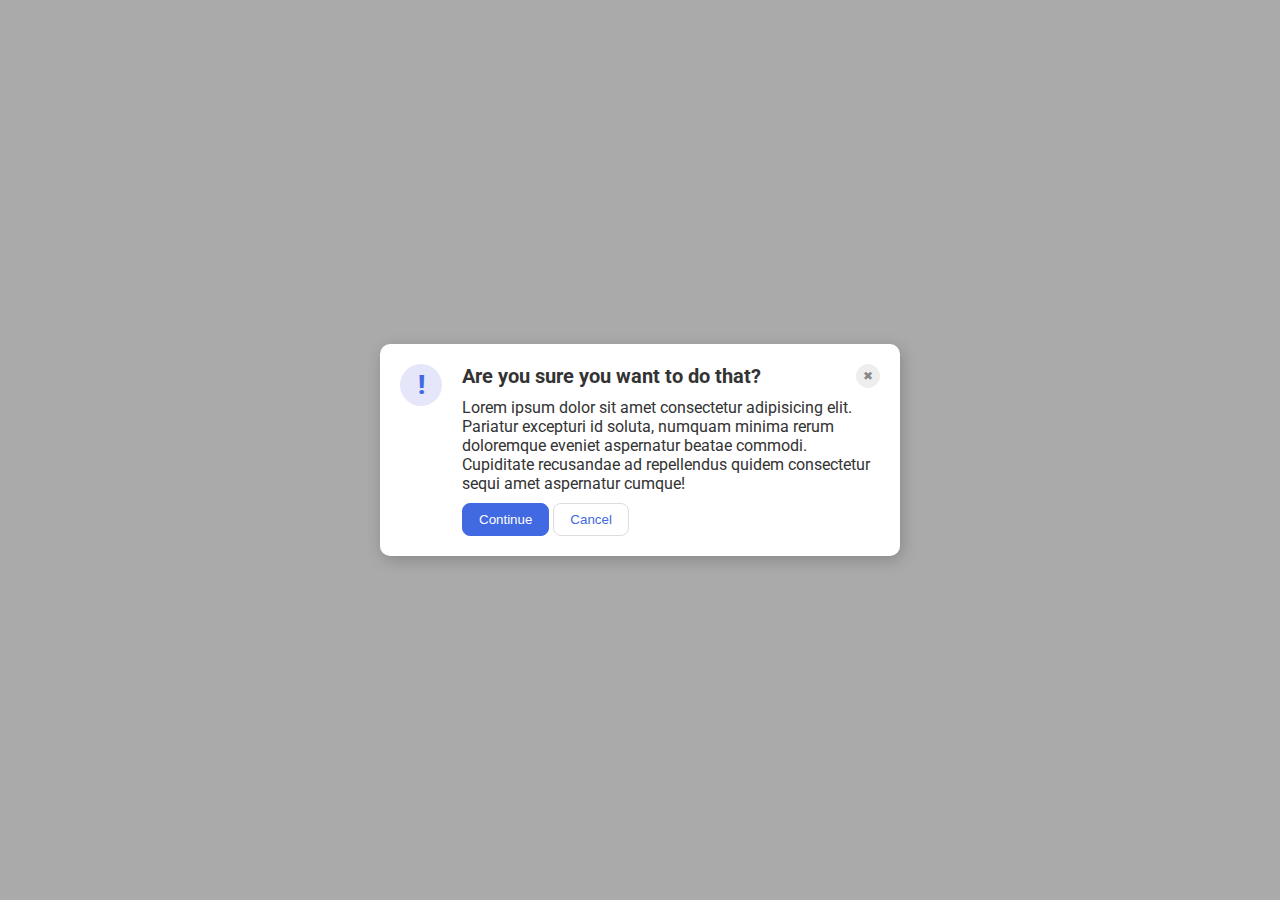
<file: flex/05-flex-modal/index.html>
<!DOCTYPE html>
<html lang="en">
  <head>
    <meta charset="UTF-8">
    <meta http-equiv="X-UA-Compatible" content="IE=edge">
    <meta name="viewport" content="width=device-width, initial-scale=1.0">
    <link rel="stylesheet" href="style.css">
    <title>Modal</title>
  </head>
  <body>
    <div class="modal">
      <div class="icon">!</div>
      <div class = "content">
      <div class = "subhead">
      <div class="header">Are you sure you want to do that?</div>
      <button class="close-button">✖</button>
      </div>
      <div class="text">Lorem ipsum dolor sit amet consectetur adipisicing elit. Pariatur excepturi id soluta, numquam minima rerum doloremque eveniet aspernatur beatae commodi. Cupiditate recusandae ad repellendus quidem consectetur sequi amet aspernatur cumque!</div>
      <button class="continue">Continue</button>
      <button class="cancel">Cancel</button>
      </div>
    </div>
  </body>
</html>
</file>
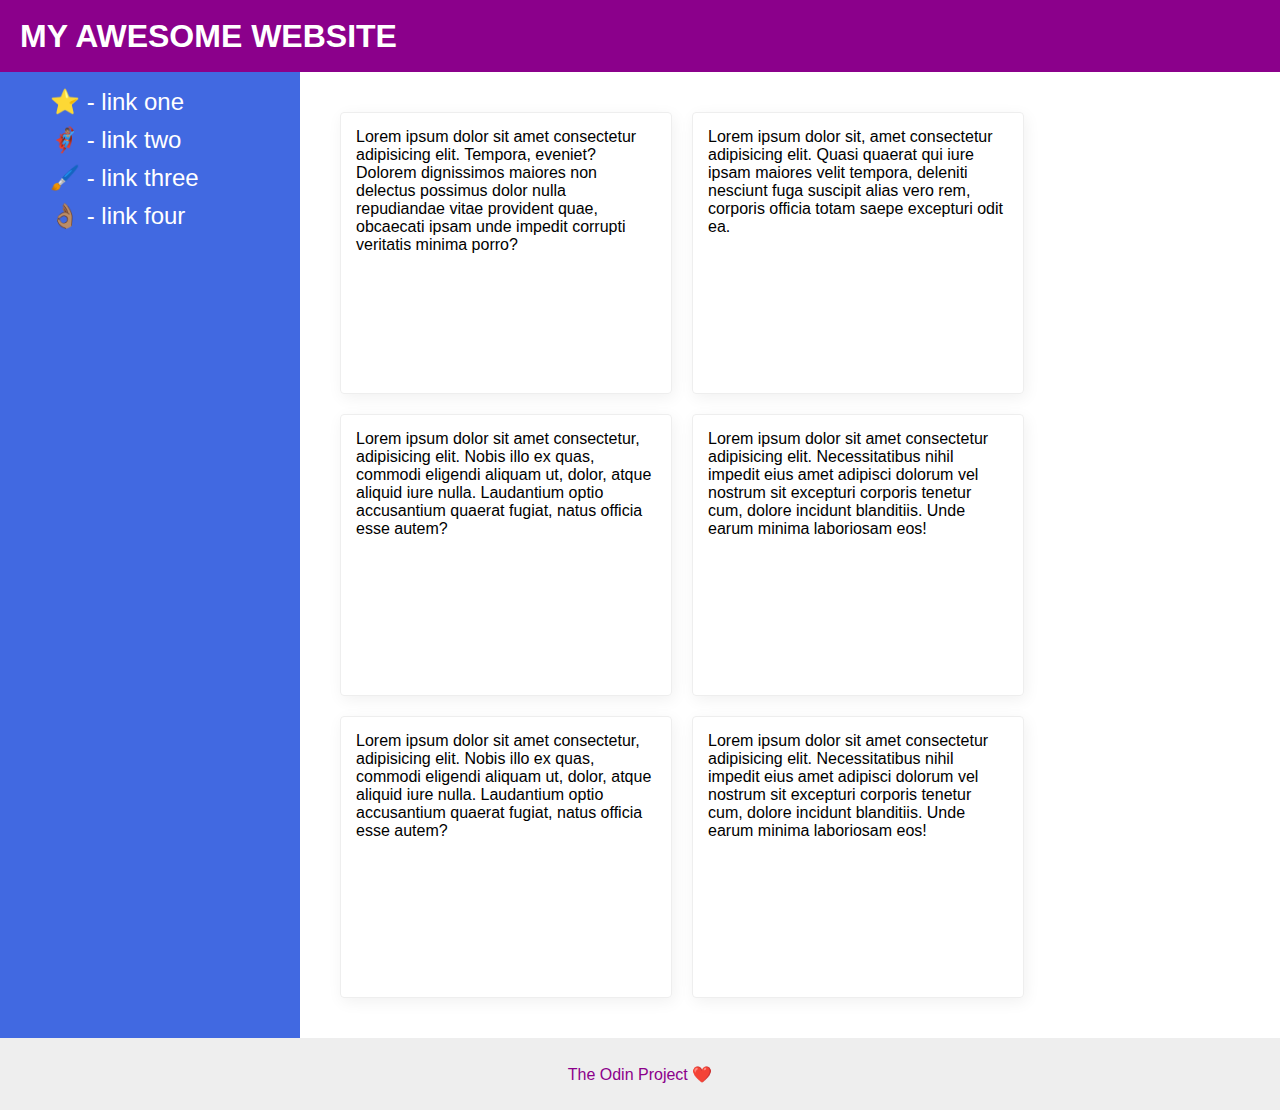
<file: flex/07-flex-layout-2/index.html>
<!DOCTYPE html>
<html lang="en">
  <head>
    <meta charset="UTF-8">
    <meta http-equiv="X-UA-Compatible" content="IE=edge">
    <meta name="viewport" content="width=device-width, initial-scale=1.0">
    <title>The Holy Grail</title>
    <link rel="stylesheet" href="style.css">
  </head>
  <body>
    <div class="header">
      <div class="title">
      MY AWESOME WEBSITE
      </div>  
    </div>
    
    <div class = "content">
    <div class="sidebar">
      <ul>
        <li><a href="#">⭐ - link one</a></li>
        <li><a href="#">🦸🏽‍♂️ - link two</a></li>
        <li><a href="#">🖌️ - link three</a></li>
        <li><a href="#">👌🏽 - link four</a></li>
      </ul>
    </div>
    
    <div class="cards">
      <div class="card">Lorem ipsum dolor sit amet consectetur adipisicing elit. Tempora, eveniet? Dolorem dignissimos maiores non delectus possimus dolor nulla repudiandae vitae provident quae, obcaecati ipsam unde impedit corrupti veritatis minima porro?</div>
      <div class="card">Lorem ipsum dolor sit, amet consectetur adipisicing elit. Quasi quaerat qui iure ipsam maiores velit tempora, deleniti nesciunt fuga suscipit alias vero rem, corporis officia totam saepe excepturi odit ea.</div>
      <div class="card">Lorem ipsum dolor sit amet consectetur, adipisicing elit. Nobis illo ex quas, commodi eligendi aliquam ut, dolor, atque aliquid iure nulla. Laudantium optio accusantium quaerat fugiat, natus officia esse autem?</div>
      <div class="card">Lorem ipsum dolor sit amet consectetur adipisicing elit. Necessitatibus nihil impedit eius amet adipisci dolorum vel nostrum sit excepturi corporis tenetur cum, dolore incidunt blanditiis. Unde earum minima laboriosam eos!</div>
      <div class="card">Lorem ipsum dolor sit amet consectetur, adipisicing elit. Nobis illo ex quas, commodi eligendi aliquam ut, dolor, atque aliquid iure nulla. Laudantium optio accusantium quaerat fugiat, natus officia esse autem?</div>
      <div class="card">Lorem ipsum dolor sit amet consectetur adipisicing elit. Necessitatibus nihil impedit eius amet adipisci dolorum vel nostrum sit excepturi corporis tenetur cum, dolore incidunt blanditiis. Unde earum minima laboriosam eos!</div>
      </div>
    </div>
    <div class="footer">
      <div class="title-bottom">
      The Odin Project ❤️
      </div>
    </div>
  </body>
</html>
</file>
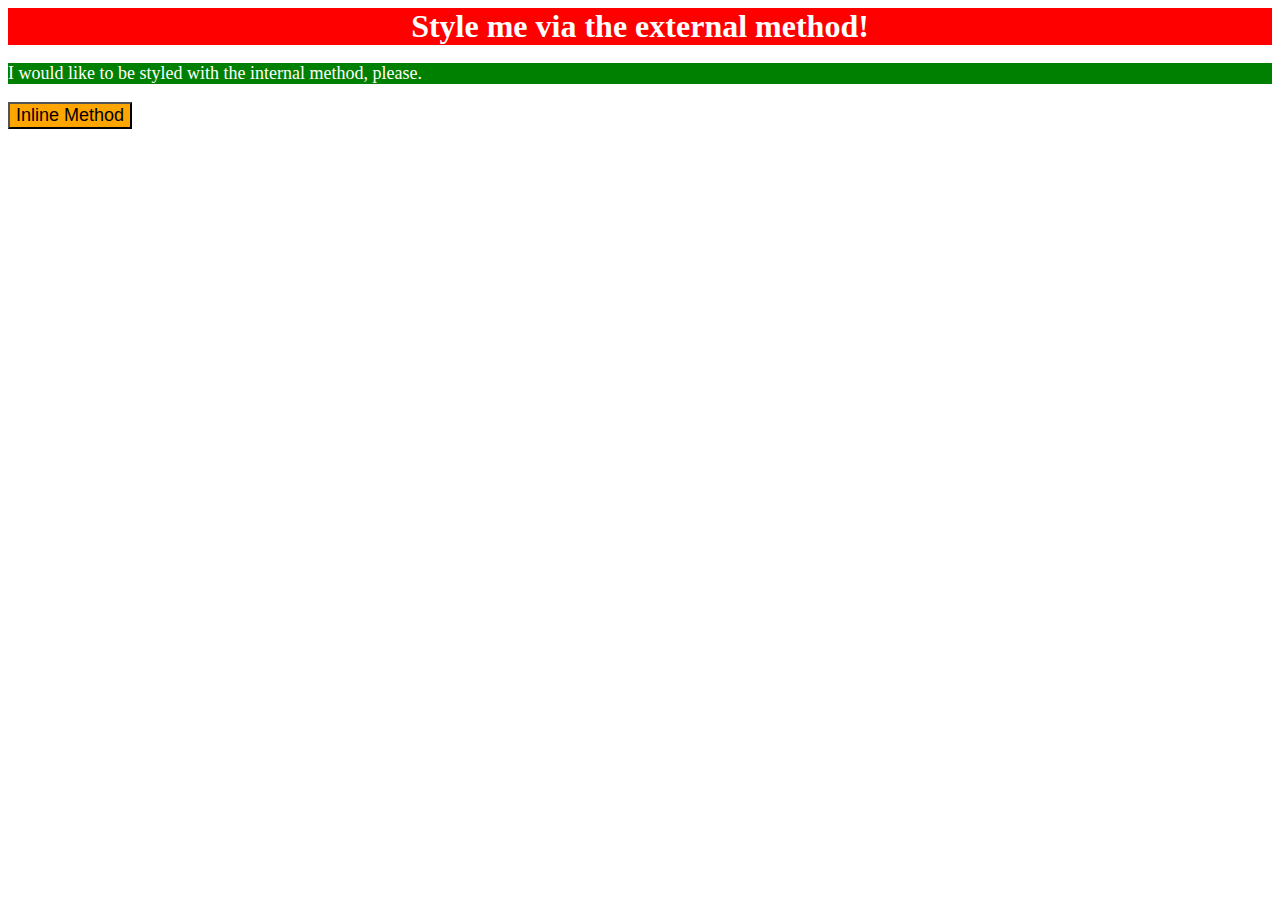
<file: foundations/01-css-methods/index.html>
<!DOCTYPE html>
<html lang="en">
  <head>
    <meta charset="UTF-8">
    <meta http-equiv="X-UA-Compatible" content="IE=edge">
    <meta name="viewport" content="width=device-width, initial-scale=1.0">
    <link rel="stylesheet" type="text/css" href="style.css">
    <style>
      p {
        background-color: green;
        color: white;
        font-size: 18px;
      }
    </style>
    <title>Methods for Adding CSS</title>
  </head>
  <body>
    <div>Style me via the external method!</div>
    <p>I would like to be styled with the internal method, please.</p>
    <button style="background-color: orange; font-size: 18px;">Inline Method</button>
  </body>
</html>
</file>
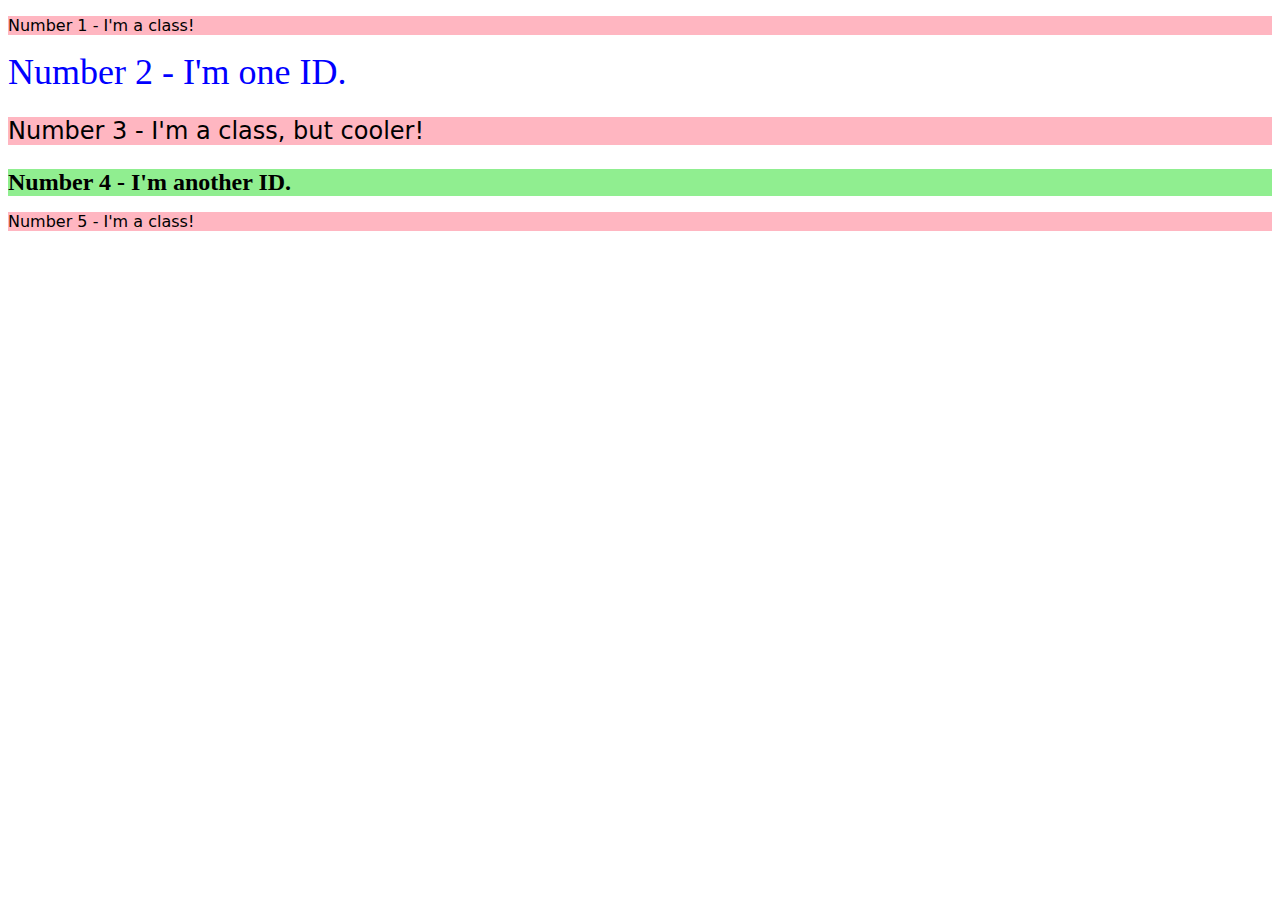
<file: foundations/02-class-id-selectors/index.html>
<!DOCTYPE html>
<html lang="en">
  <head>
    <meta charset="UTF-8">
    <meta http-equiv="X-UA-Compatible" content="IE=edge">
    <meta name="viewport" content="width=device-width, initial-scale=1.0">
    <title>Class and ID Selectors</title>
    <link rel="stylesheet" href="style.css">
  </head>
  <body>
    <p class="odd">Number 1 - I'm a class!</p>
    <div id="two">Number 2 - I'm one ID.</div>
    <p class="three odd">Number 3 - I'm a class, but cooler!</p>
    <div id="four">Number 4 - I'm another ID.</div>
    <p class="odd">Number 5 - I'm a class!</p>
  </body>
</html>
</file>
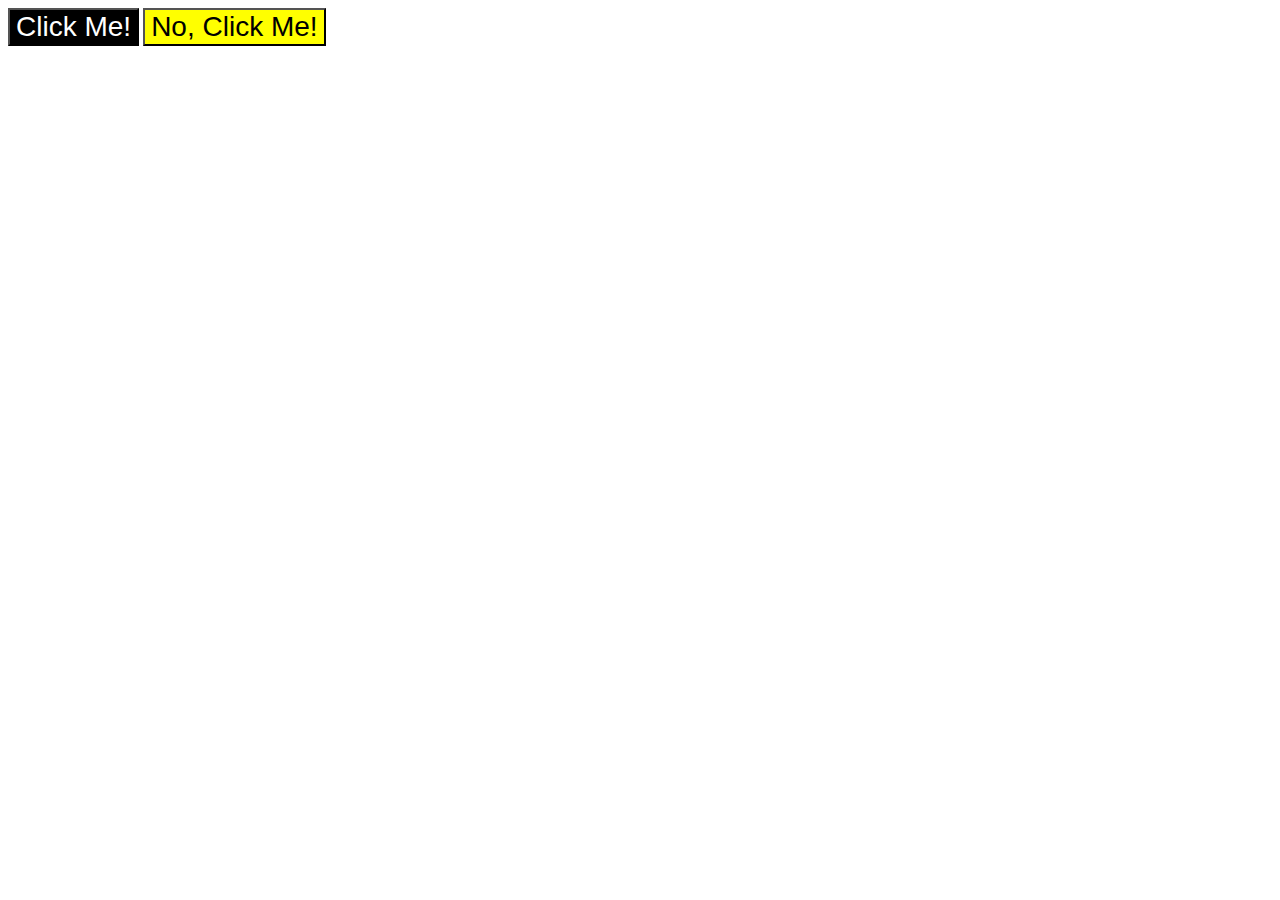
<file: foundations/03-grouping-selectors/index.html>
<!DOCTYPE html>
<html lang="en">
  <head>
    <meta charset="UTF-8">
    <meta http-equiv="X-UA-Compatible" content="IE=edge">
    <meta name="viewport" content="width=device-width, initial-scale=1.0">
    <title>Grouping Selectors</title>
    <link rel="stylesheet" href="style.css">
  </head>
  <body>
    <button class="one">Click Me!</button>
    <button class="two">No, Click Me!</button>
  </body>
</html>
</file>
<file: flex/05-flex-modal/style.css>
@import url('https://fonts.googleapis.com/css2?family=Roboto:wght@400;700&display=swap');

html, body {
  height: 100%;
}

body {
  font-family: Roboto, sans-serif;
  margin: 0;
  background: #aaa;
  color: #333;
  /* I'll give you this one for free lol */
  display: flex;
  align-items: center;
  justify-content: center;
}

.modal {
  background: white;
  width: 480px;
  border-radius: 10px;
  box-shadow: 2px 4px 16px rgba(0,0,0,.2);
  display: flex;
  padding: 20px;
  gap: 20px;
}

.subhead {
  display: flex;
  margin-bottom: 10px;
}

.header {
  margin-right: auto;
  font-size: 20px;
  font-weight: bold;
  display: flex;
}

.icon {
  color: royalblue;
  font-size: 26px;
  font-weight: 900;
  background: lavender;
  width: 42px;
  height: 42px;
  border-radius: 50%;
  display: flex;
  align-items: center;
  justify-content: center;
  margin: 0px;
  flex-shrink: 0;
}

.text{
  margin-bottom: 10px;
}

.content {
  margin: 0px;
  padding: 0px;
}

.close-button {
  background: #eee;
  border-radius: 50%;
  color: #888;
  font-weight: 400;
  font-size: 12px;
  height: 24px;
  width: 24px;
  display: flex;
  align-items: center;
  justify-content: center;
  border: 1px solid #eee;
  padding: 0;
}

button {
  cursor: pointer;
  padding: 8px 16px;
  border-radius: 8px;
}

button.continue {
  background: royalblue;
  border: 1px solid royalblue;
  color: white;
}

button.cancel {
  background: white;
  border: 1px solid #ddd;
  color: royalblue;
}
</file>
<file: flex/07-flex-layout-2/style.css>
body {
  font-family: -apple-system, BlinkMacSystemFont, 'Segoe UI', Roboto, Oxygen, Ubuntu, Cantarell, 'Open Sans', 'Helvetica Neue', sans-serif;
  margin: 0;
  min-height: 100vh;
  display: flex;
  flex-direction: column;
  /* justify-content: space-between; */
}

.header {
  display: flex;
  font-size: 32px;
  font-weight: 900;
  height: 72px;
  background: darkmagenta;
  color: white;
  margin: 0;
  align-items: center;
}

.title{
  margin-left: 20px;
}

.content {
  flex: 1;
  display: flex;
  flex-direction: row;
  margin: 0;
}

.footer {
  display: flex;
  height: 72px;
  background: #eee;
  color: darkmagenta;
  align-items: center;
  justify-content: center;
}

.title-bottom {

}

.sidebar {
  width: 300px;
  background: royalblue;
  box-sizing: border-box;
  flex-shrink: 0;
  margin: 0px;
  padding: 0px;
}

.cards {
  display: flex;
  flex-wrap: wrap;
  padding: 10px;
  margin-left: 20px;
  margin-top: 20px;
  margin-bottom: 20px;
}

.card {
  width: 300px;
  height: 250px;
  border: 1px solid #eee;
  box-shadow: 2px 4px 16px rgba(0,0,0,.06);
  margin: 10px;
  border-radius: 4px;
  padding: 15px;
}

a {
  text-decoration: none;
  font-size: 24px;
  color: white;
}

li {
  margin: 10px;
}

ul {
  list-style-type: none;
}
</file>
<file: foundations/01-css-methods/style.css>
div {
    background-color: red;
    color: white;
    font-size: 32px;
    text-align: center;
    font-weight: bold;
}
</file>
<file: foundations/02-class-id-selectors/style.css>
.odd {
    background-color: rgb(255, 182, 193);
    font-family: Verdana, "DejavU Sans", sans-serif;
}

#two {
    color: #0000ff;
    font-size: 36px;
}

.three{
    font-size: 24px;
}

#four{
    background-color: #90ee90;
    font-size: 24px;
    font-weight: bold;
}
</file>
<file: foundations/03-grouping-selectors/style.css>
.one
{
    background-color: #000000;
    color: white;
}

.two
{
    background-color: yellow;
}

.one, .two
{
    font-size: 28px;
    font-family: Helvetica, "Times New Roman", sans-serif;
}
</file>
